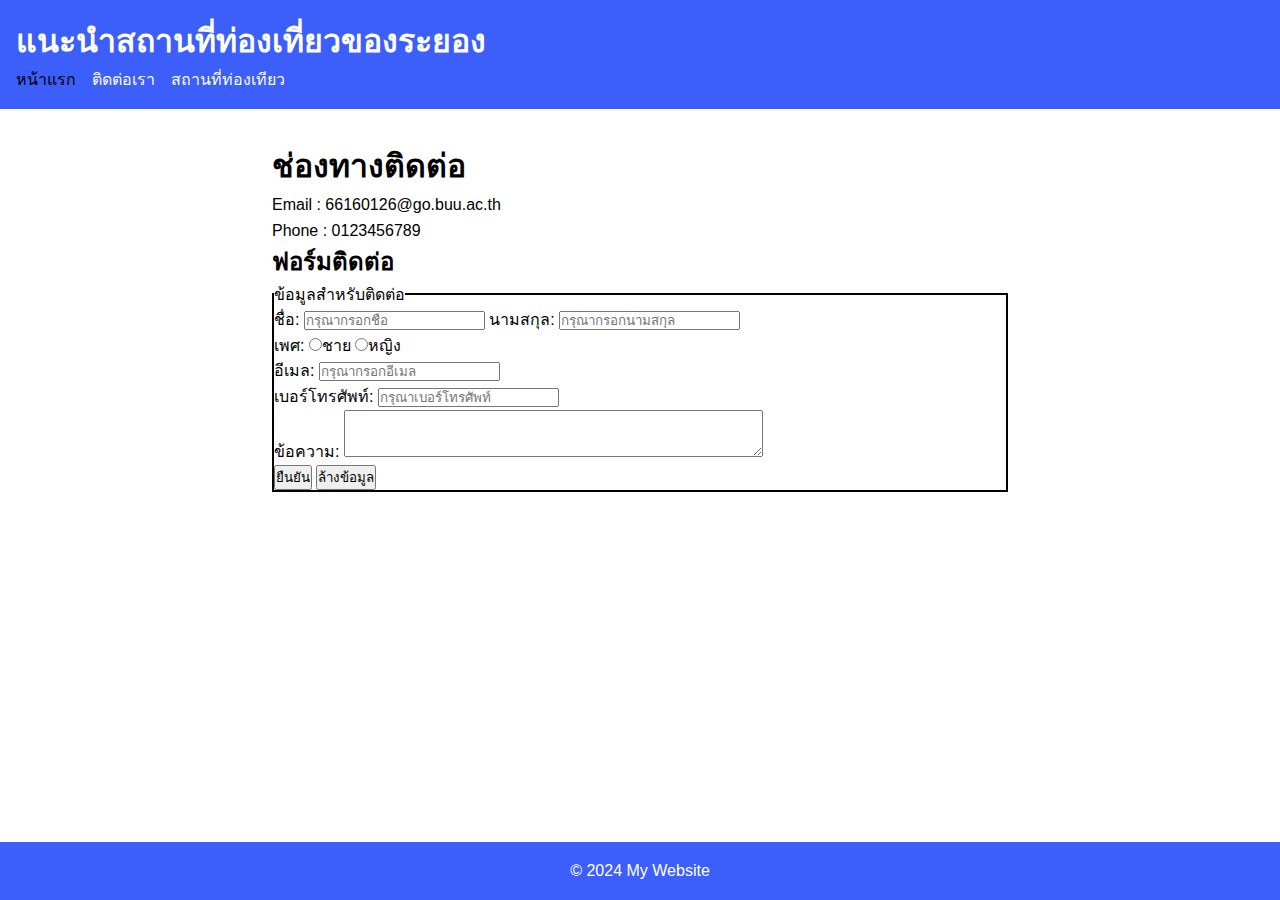
<file: contact.html>
<!DOCTYPE html>
<html lang="th">
<head>
 <meta charset="UTF-8">
 <meta name="viewport" content="width=device-width, initial-scale=1.0">
 <title>ติดต่อ - เว็บไซต์ของฉัน</title>
 <link rel="stylesheet" href="css/style.css">
</head>
<body>
 <header class = "banner">
    <h1>แนะนำสถานที่ท่องเที่ยวของระยอง</h1>
 <nav>
 <ul>
 <li><a href="index.html" class="active">หน้าแรก</a></li>
 <li><a href="contact.html">ติดต่อเรา</a></li>
 <li><a href="travel.html">สถานที่ท่องเทียว</a></li>
 </ul>
 </nav>
 </header>
 <main role="main">
    <h1>ช่องทางติดต่อ</h1>
        <p>Email : 66160126@go.buu.ac.th</p>
        <p>Phone : 0123456789 </p>
    <h2>ฟอร์มติดต่อ</h2>
       <form action="/submit" method="post" enctype="multipart/form-data">
        <fieldset>
            <legend>ข้อมูลสำหรับติดต่อ</legend>
            <label for="fname">ชื่อ:</label>
            <input type="text" id="fname" name="fname" required pattern="[A-Za-z]{3,}" title="อย่างน้อย 3 ตัว" placeholder ="กรุณากรอกชื่อ">
            <required>
                <label for="lname">นามสกุล:</label>
                <input type="text" id="lname" name="lname" required pattern="[A-Za-z]{3,}" title="อย่างน้อย 3 ตัว" placeholder ="กรุณากรอกนามสกุล">
            </required><br>
            <label>เพศ: </label>
            <input type="radio" id="male" name="gender" value="male"><label for="male">ชาย</label>
            <input type="radio" id="female" name="gender" value="female"><label for="female">หญิง</label><br>
            <label for="email">อีเมล:</label>
            <input type="email"placeholder ="กรุณากรอกอีเมล"><br>
            <label for="tel">เบอร์โทรศัพท์:</label>
            <input type="tel" required pattern="[0-9]{10}" title ="เบอร์โทร 10 หลัก"  placeholder ="กรุณาเบอร์โทรศัพท์"><br>
            <label for="message">ข้อความ:</label>
            <textarea id="message" name="message" rows="3" cols="50"></textarea><br>
            <input type="submit" value="ยืนยัน">
            <input type="reset" value="ล้างข้อมูล">
        </fieldset>
       </form>
    </main>
 <footer>
 <p>&copy; 2024 My Website</p>
 </footer>
</body>
</html>
</file>
<file: css/style.css>
* {
    margin: 0;
    padding: 0;
    box-sizing: border-box;
   }
   body {
    font-family: Arial, sans-serif;
    line-height: 1.6;
   }
   .banner {
    background: #3c5efa;
    color: #ffffff;
    padding: 1rem;
   }
   nav ul {
    list-style: none;
    display: flex;
    gap: 1rem;
   }
   nav a {
    color: #fafafa;
    text-decoration: none;
   }
   nav a.active {
    color: #000000;
   }
   main {
    padding: 2rem;
    max-width: 800px;
    margin: 0 auto;
   }
   footer {
    background: #3c5efa;
    color: #fff;
    text-align: center;
    padding: 1rem;
    position: fixed;
    bottom: 0;
    width: 100%;
   }
   h3{
    text-align: center;
   }
   button{
    position: center;
   }
fieldset{
    border: 2px solid;
}
.logo{
    position:center;
    text-align: center;
}
.travel-img{
    position: center;
    width: auto;
    height: auto;
    margin: 1rem 1;
    overflow: hidden;
    border-radius: 10px;
    display: grid;

}
   .header {
    text-align: center;
    padding: 2rem;
   }
   .filters {
    margin: 1rem 0;
   }
   .filter-btn {
    padding: 0.5rem 1rem;
    margin: 0 0.5rem;
    border: none;
    border-radius: 25px;
    background: #eee;
    cursor: pointer;
    transition: all 0.3s ease;
   }
   .filter-btn.active {
    background: #2196F3;
    color: white;
   }
   .gallery {
    display: grid;
    grid-template-columns: repeat(auto-fill, minmax(300px, 1fr));
    gap: 1rem;
    padding: 1rem;
   }
   .gallery-item {
    position: relative;
    overflow: hidden;
    border-radius: 8px;
    box-shadow: 0 2px 4px rgba(0,0,0,0.1);
   }
   .gallery-item img {
    width: 100%;
    height: 100%;
    object-fit: cover;
    display: block;
   }

@media (max-width: 768px) {
    .gallery {
    grid-template-columns: repeat(2, 1fr);
    }
   
    .filters {
    display: flex;
    flex-wrap: wrap;
    justify-content: center;
    gap: 0.5rem;
    }
   
    .filter-btn {
    flex: 0 1 calc(50% - 1rem);
    }
   }
  
   @media (max-width: 480px) {
    .gallery {
    grid-template-columns: 1fr;
    }
   
    .filter-btn {
    flex: 1 1 100%;
    }
   
    .header h1 {
    font-size: 1.5rem;
    }
   }

@media (max-width: 768px) {
 .gallery {
 grid-template-columns: repeat(2, 1fr);
 }

 .filters {
 display: flex;
 flex-wrap: wrap;
 justify-content: center;
 gap: 0.5rem;
 }

 .filter-btn {
 flex: 0 1 calc(50% - 1rem);
 }
}

@media (max-width: 480px) {
 .gallery {
 grid-template-columns: 1fr;
 }

 .filter-btn {
 flex: 1 1 100%;
 }

 .header h1 {
 font-size: 1.5rem;
 }
}

@media (max-width: 768px) {
    .gallery {
    grid-template-columns: repeat(2, 1fr);
    }
   
    .filters {
    display: flex;
    flex-wrap: wrap;
    justify-content: center;
    gap: 0.5rem;
    }
   
    .filter-btn {
    flex: 0 1 calc(50% - 1rem);
    }
   }
   /* สําหรับมือถือ */
   @media (max-width: 480px) {
    .gallery {
    grid-template-columns: 1fr;
    }
   
    .filter-btn {
    flex: 1 1 100%;
    }
   
    .header h1 {
    font-size: 1.5rem;
    }
   }
   .overlay {
    position: absolute;
    bottom: 0;
    left: 0;
    right: 0;
    background: rgba(0,0,0,0.7);
    color: white;
    padding: 1rem;
    transform: translateY(100%);
    transition: transform 0.3s ease;
   }
   .gallery-item:hover .overlay {
    transform: translateY(0);
   }
   @keyframes fadeIn {
    from { opacity: 0; }
    to { opacity: 1; }
   }
   .gallery-item {
    opacity: 0;
    animation: fadeIn 0.5s ease-out forwards;
   }
   .gallery-item:nth-child(1) { animation-delay: 0.1s; }
   .gallery-item:nth-child(2) { animation-delay: 0.2s; }
   .gallery-item:nth-child(3) { animation-delay: 0.3s; }
</file>
